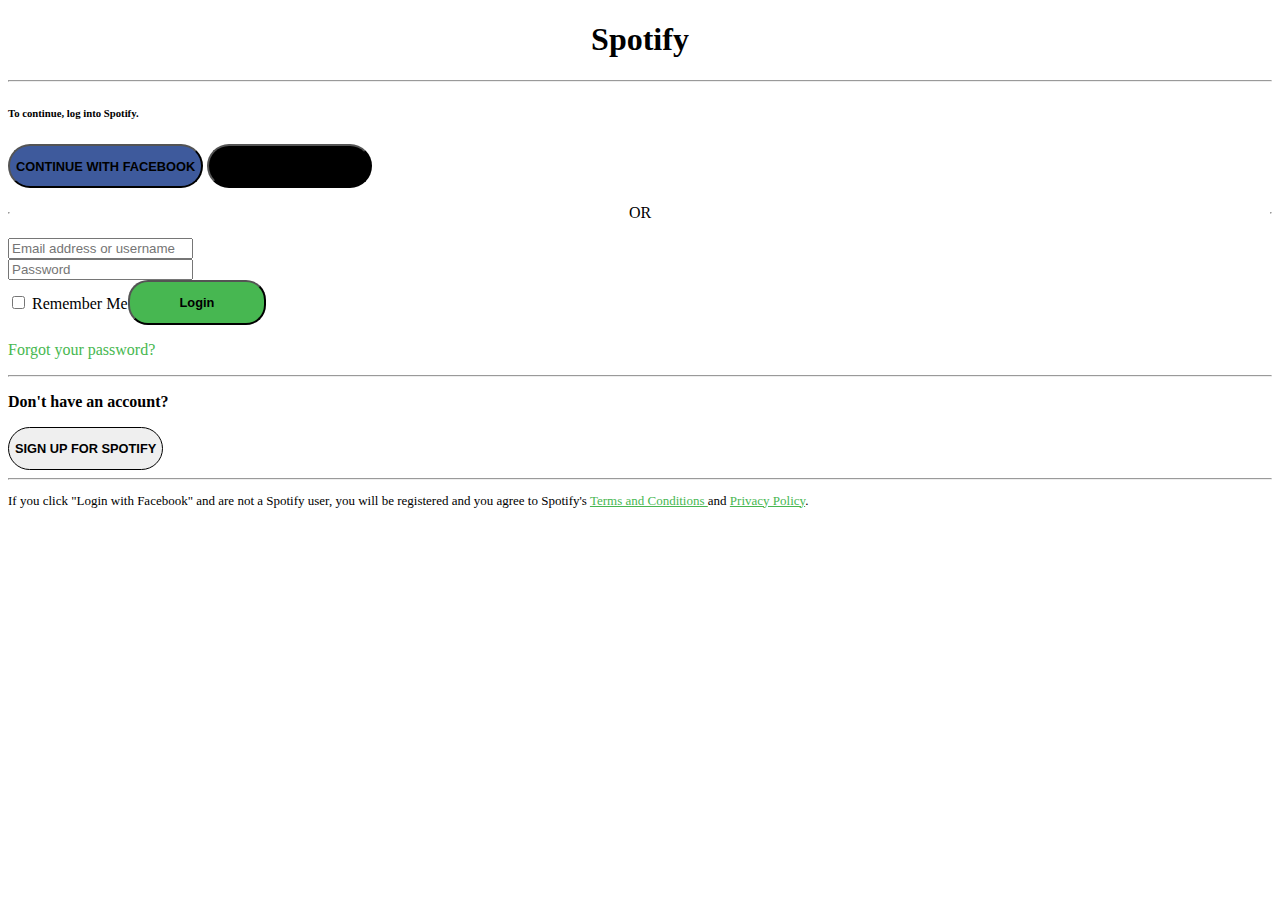
<file: login.html>
<!DOCTYPE html>
<!-- saved from url=(0048)file:///C:/Users/ASUS/Downloads/index%20(2).html -->
<html lang="en">
    <head>
    <meta charset="utf-8" />
    <meta
      name="viewport"
      content="width=device-width, initial-scale=1, shrink-to-fit=no"
    />
     
    <link rel="stylesheet" href="https://cdn.jsdelivr.net/npm/bootstrap@4.6.0/dist/css/bootstrap.min.css" integrity="sha384-B0vP5xmATw1+K9KRQjQERJvTumQW0nPEzvF6L/Z6nronJ3oUOFUFpCjEUQouq2+l" crossorigin="anonymous">
    <title>Login</title>
    <!-- /* font awesome */ -->
    <link rel="stylesheet" href="https://cdnjs.cloudflare.com/ajax/libs/font-awesome/5.15.3/css/all.min.css" integrity="sha512-iBBXm8fW90+nuLcSKlbmrPcLa0OT92xO1BIsZ+ywDWZCvqsWgccV3gFoRBv0z+8dLJgyAHIhR35VZc2oM/gI1w==" crossorigin="anonymous" referrerpolicy="no-referrer" />
    
    <!-- own css -->

    <style>
        /* h1 {
            font-size: 35px;
        }
        
        h2 {
            font-size: 13px;
            margin-left: 20px;
        }
        
        h3 {
            font-size: 13px;
        }
        
        .first h3 {
            font-size: 13px;
            color: white;
            margin-left: 10px;
            margin-top: 10px;
        }
        
        .first div {
            border-radius: 20px;
            justify-content: center;
        }
        
        /* facebook login button */
        /* .first .col-sm-6 {
            background-color: #3E5A9B;
            width: 90px;
            height: 40px;
            margin-top: 15px;
        }
        
        .first i {
            margin-left: 10px;
            margin-top: 10px;
            color: rgb(242, 242, 247);
            border-radius: 20px;
        }
        
        .second h4 {
            font-size: 13px;
            color: white;
            margin-left: 10px;
            margin-top: 10px;
        }
        
        .second div {
            border-radius: 20px;
            justify-content: center;
        }
        
        .second .col-sm-6 {
            background-color: rgb(8, 8, 19);
            width: 60px;
            height: 40px;
            margin-top: 15px;
        }
        
        .second i {
            margin-left: 10px;
            margin-top: 10px;
            color: rgb(242, 242, 247);
            border-radius: 20px;
        }
        
        h4 {
            font-size: 13px;
        }
        
        h7:before,
        h7:after {
            background-color: #000;
            content: "";
            display: inline-block;
            height: 1px;
            position: relative;
            vertical-align: middle;
            width: 30%;
        }
        
        h7:before {
            right: 0.5em;
            margin-left: -50%;
        }
        
        h7:after {
            left: 0.5em;
            margin-right: -50%;
        }
        
        .fourth input {
            width: 240px;
            height: 35px;
            font-size: 12px;
            margin-top: 20px;
            margin-left: 0px;
            position: relative;
        }
        
        .fourth i {
            margin-top: -20px;
            margin-left: 210px;
            position: absolute;
        }
        
        .five input {
            width: 240px;
            height: 35px;
            font-size: 12px;
            margin-top: 15px;
            margin-left: 0px;
        }
        
        .six ::placeholder {
            color: white;
            font-size: 13px;
            text-align: center;
        }
        
        .six input[type=text] {
            border: 1px solid rgb(113, 224, 22);
            border-radius: 15px;
            background-color: #2d993c;
            width: 110px;
            margin-top: 15px;
            margin-left: 13px;
        }
        
        .six input[type=checkbox] {
            margin-left: 7px;
        }
        
        .seven span {
            font-size: 13px;
            color: rgb(47, 116, 64);
            margin-top: 20px;
        }
        
        .seven {
            margin-top: 20px;
        }
        
        .eight hr {
            border: 0.5px 0px solid rgb(227, 230, 230);
            height: 6px;
        }
        
        .nine span {
            font-size: 12px;
        }
        
        .ten span {
            font-size: 12px;
        }
        
        h1 {
            overflow: hidden;
            text-align: center;
        }
        
        .ten .col-3 {
            border-radius: 10px;
            border-style: solid;
            border-color: rgb(134, 130, 130);
            margin-top: 20px;
            text-align: center;
        }
        
        .eleven p {
            font-size: 10px;
            color: rgb(71, 69, 69);
        } */ 
        .spotifyLogo{
            text-align: center;
        }
        .btn-facebook{
            background-color: #3E5A9C;
        }
        .btn-apple, .btn-facebook, .btn-spotify{
            border-radius: 25px;


        }

        .btn-spotify{
            border: 1px solid black;

        }

        .btn-apple{
            background: #000000;
        }

        .lineORline{
            display: flex;
            flex-direction: row;
            align-items: center;
            position: relative;
            justify-content: space-between;
        }

        .checkBoxAndLogin{
            display: flex;
            flex-direction: row;
            align-items: center;
        }

        .loginButton{
            background-color:#47B751;
        }

        .loginButton{
            border-radius: 20px ;
            padding-left: 50px ;
            padding-right: 50px ;
            padding-top: 8px ;
            padding-bottom: 8px ;

        }

        .continueText h6{
            font-weight: bold;
        }
        
        .btn{
            font-size: 0.8rem;
            font-weight:bold;
            padding-top: 0.8rem;
            padding-bottom: 0.8rem;
            
        }

        .forgotPassword p{
            color: #47B850;
        }

        .noAccount p{
            font-weight: bold;
        }

        
        
    </style>
</head>

<body>
    <div class="container-fluid mt-3">
            <!-- spotify logo and text -->
        <div class="row justify-content-center spotifyLogo">
            <div class="col-sm-3 col-md-4 col-lg-3">
                <h1><i class="fab fa-1x fa-spotify" aria-hidden="true"></i><strong>  Spotify</strong></h1>
            </div>
        </div>
        <hr>
        <!-- login fb & apple -->
        <!-- <div class="row justify-content-center">
            <div class="col-sm-3 col-md-6 col-lg-3">
                <h2 class="text-center">To Continue, Log into Spotify.</h2>
            </div>
        </div> -->

        <div class="row">
            <!-- empty container -->
            <div class="col">
            </div>
            <!-- actual content here -->
            <div class="col-4 continueText">
                <h6 class="text-center">To continue, log into Spotify.</h6>
                <!-- facebook login -->
                <button type="button" class="btn btn-primary btn-facebook btn-lg btn-block">
                    <i class="fab fa-facebook"></i>
                    CONTINUE WITH FACEBOOK</button>
                <!-- apple login -->
                <button type="button" class="btn btn-apple btn-lg btn-block text-white">
                        <i class="fab fa-apple"></i>
                        CONTINUE WITH APPLE</button>
                <!-- horizontal line and "or" -->
                <div class="or ">
                   <div class="row lineORline d-none d-sm-none d-md-flex">
                       <div class="col-5">
                            <hr>
                       </div>
                       <div class="col-2 orText">
                            <p class="text-center mt-3">OR</p>
                       </div>
                       <div class="col-5">
                            <hr>
                       </div>
                   </div>
                </div>
                <!-- email address and password-->
                <div class="emailAndPassword mt-2">
                    <div class="input-group mb-3">
                        <input type="text" class="form-control" id="email" placeholder="Email address or username" aria-label="Recipient's username"
                        aria-describedby="basic-addon2">
                    </div>
                    <!-- deal with the lock icon later -->
                    <!-- <i class="fas fa-lock"></i> -->
                    <div class="input-group mb-3">
                        <input type="password" class="form-control" id="password" placeholder="Password" aria-label="Recipient's username" aria-describedby="basic-addon2">
                    </div>
                </div>
                <!-- remember me check box and spotify login -->
                <div class="checkBoxAndLogin">
                    <div class="checkBox mr-1 mb-2 mr-auto d-none d-sm-none d-md-flex">
                        <div class="form-check">
                            <input class="form-check-input" type="checkbox" value="" id="flexCheckDefault">
                            <label class="form-check-label" for="flexCheckDefault">
                              Remember Me
                            </label>
                        </div>
                    </div>
                    <div class="login text-right">
                        <button type="button" class="btn loginButton text-white"onclick="authenticate()" >Login</button>
                    </div>
                </div>
                <!-- forgot your password -->
                <div class="forgotPassword text-center mt-4 mb-5">
                    <p>Forgot your password?</p>
                </div>

                <!-- horizontal line -->
                <div >
                    <hr>
                </div>

                <!-- Don't have an account -->
                <div class="noAccount mt-5">
                    <p class="text-center">Don't have an account?</p>
                </div>

                <!-- Sign up Button -->
                <button type="button" class="btn btn-spotify btn-outline-success btn-block">
                SIGN UP FOR SPOTIFY</button>
                
                <br>
                <hr>
                <div class="termsAndCondition">
                    <p class="text-center text-muted" style="font-size: small;">If you click "Login with Facebook" and are not a Spotify user, you will be registered and you agree to Spotify's <a href="https://example.com/" style="color: #47B751;">Terms and Conditions </a> and <a href="https://example.com/" style="color: #47B751;"> Privacy Policy</a>.
                    </p>
                </div>
                <!-- end of container -->
            </div>
            <!-- empty container -->
            <div class="col">
            </div>
        </div>

        <script>
             function authenticate(){
                 let x = document.getElementById('email').value;
                //  let y = ValidateEmail(x);
                 if(true==true){
                     let p= document.getElementById('password').value;
                     if(x=='spotify@example.com'&& p=='mypassword'){
                          window.location.replace('index.html');
                     }else{
                         window.alert('enter valid email or password')
                     }
                 }else{
                      window.alert('enter valid email')
                 }

                  
             }
//              function ValidateEmail(mail) 
// {
//  if (/^[a-zA-Z0-9.!#$%&'*+/=?^_`{|}~-]+@[a-zA-Z0-9-]+(?:\.[a-zA-Z0-9-]+)*$/.test(myForm.emailAddr.value))
//   {
//     return (true)
//   }
   
//     return (false)
// }
        </script>
    <script src="./login_files/ceb4b94ff8.js.download" crossorigin="anonymous"></script>

    <script src="./login_files/jquery-3.5.1.slim.min.js.download" integrity="sha384-DfXdz2htPH0lsSSs5nCTpuj/zy4C+OGpamoFVy38MVBnE+IbbVYUew+OrCXaRkfj" crossorigin="anonymous"></script>
    <script src="./login_files/bootstrap.bundle.min.js.download" integrity="sha384-Piv4xVNRyMGpqkS2by6br4gNJ7DXjqk09RmUpJ8jgGtD7zP9yug3goQfGII0yAns" crossorigin="anonymous"></script>
</body>
</html>
</file>
